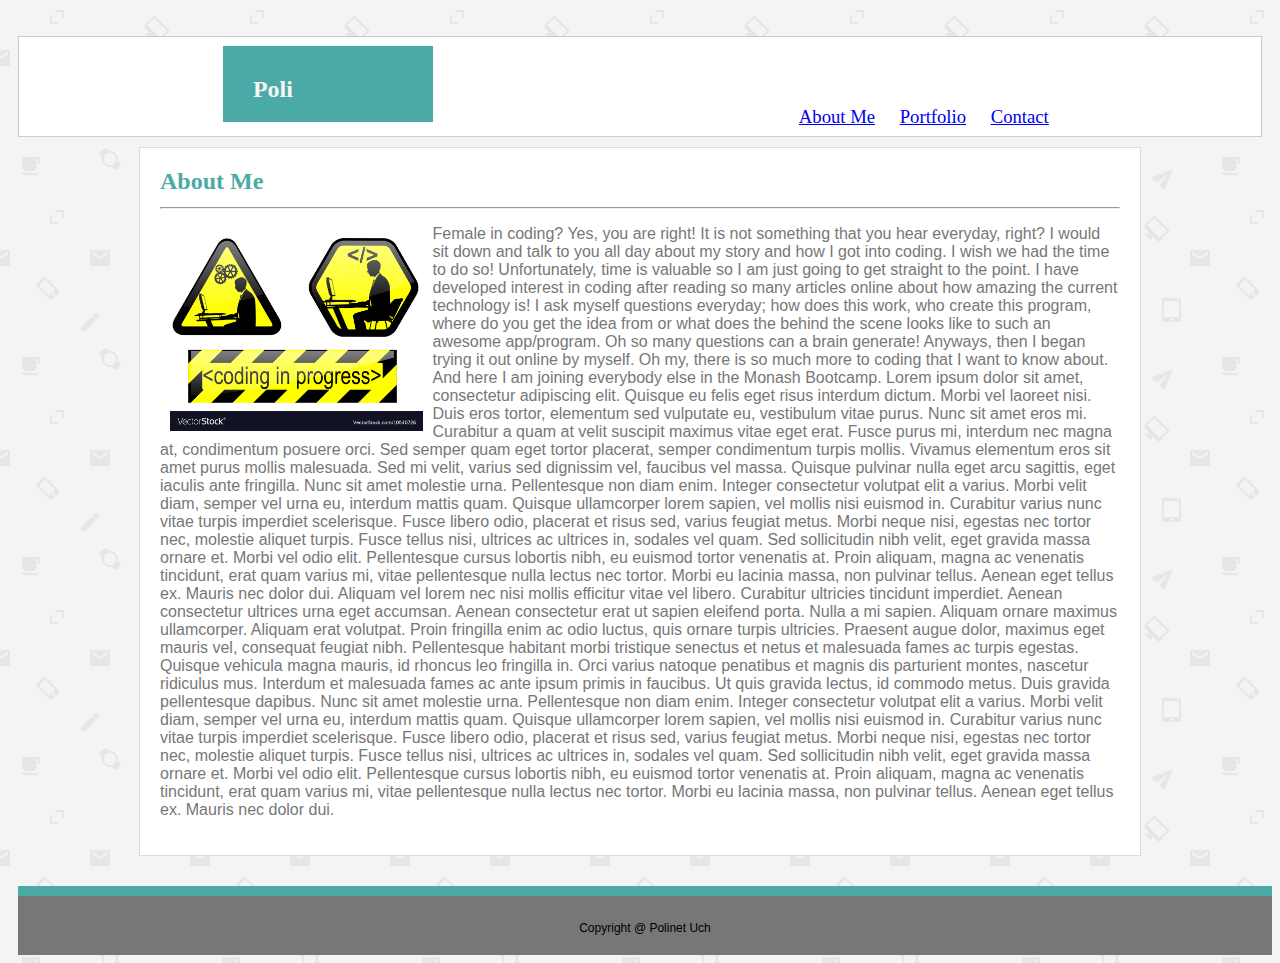
<file: index.html>
<!DOCTYPE html>
<head>
    <link rel="stylesheet" type="text/css" href="assets/CSS/style.css">
    <title>Portfolio</title>
</head>
<body img src="../images/pattern.png" class="body">
    <br>
    <header class="nav-header">Poli</header>
        <div>
            <header>
                <nav class="nav">
                    <ul>
                        <li id="nav-li"><a href="index.html">About Me</a></li>
                        <li id="nav-li"><a href="portfolio.html">Portfolio</a></li>
                        <li id="nav-li"><a href="contact.html">Contact</a></li>
                    </ul>
                </nav>
            </header>
        </div>    
    </header>
    <section class="about-me">About Me<hr>
        <img src="assets/images/coding.jpg" class="image">
        <p class="paragraph">Female in coding? Yes, you are right! It is not something that you hear everyday, right? I would sit down and talk to you all day about my story and how I got into coding. I wish we had the time to do so! Unfortunately, time is valuable so I am just going to get straight to the point. I have developed interest in coding after reading so many articles online about how amazing the current technology is! I ask myself questions everyday; how does this work, who create this program, where do you get the idea from or what does the behind the scene looks like to such an awesome app/program. Oh so many questions can a brain generate! Anyways, then I began trying it out online by myself. Oh my, there is so much more to coding that I want to know about. And here I am joining everybody else in the Monash Bootcamp.
                Lorem ipsum dolor sit amet, consectetur adipiscing elit. Quisque eu felis eget risus interdum dictum. Morbi vel laoreet nisi. Duis eros tortor, elementum sed vulputate eu, vestibulum vitae purus. Nunc sit amet eros mi. Curabitur a quam at velit suscipit maximus vitae eget erat. Fusce purus mi, interdum nec magna at, condimentum posuere orci. Sed semper quam eget tortor placerat, semper condimentum turpis mollis. Vivamus elementum eros sit amet purus mollis malesuada. Sed mi velit, varius sed dignissim vel, faucibus vel massa. Quisque pulvinar nulla eget arcu sagittis, eget iaculis ante fringilla.

                Nunc sit amet molestie urna. Pellentesque non diam enim. Integer consectetur volutpat elit a varius. Morbi velit diam, semper vel urna eu, interdum mattis quam. Quisque ullamcorper lorem sapien, vel mollis nisi euismod in. Curabitur varius nunc vitae turpis imperdiet scelerisque. Fusce libero odio, placerat et risus sed, varius feugiat metus. Morbi neque nisi, egestas nec tortor nec, molestie aliquet turpis. Fusce tellus nisi, ultrices ac ultrices in, sodales vel quam. Sed sollicitudin nibh velit, eget gravida massa ornare et. Morbi vel odio elit. Pellentesque cursus lobortis nibh, eu euismod tortor venenatis at. Proin aliquam, magna ac venenatis tincidunt, erat quam varius mi, vitae pellentesque nulla lectus nec tortor. Morbi eu lacinia massa, non pulvinar tellus. Aenean eget tellus ex. Mauris nec dolor dui.

                Aliquam vel lorem nec nisi mollis efficitur vitae vel libero. Curabitur ultricies tincidunt imperdiet. Aenean consectetur ultrices urna eget accumsan. Aenean consectetur erat ut sapien eleifend porta. Nulla a mi sapien. Aliquam ornare maximus ullamcorper. Aliquam erat volutpat. Proin fringilla enim ac odio luctus, quis ornare turpis ultricies. Praesent augue dolor, maximus eget mauris vel, consequat feugiat nibh. Pellentesque habitant morbi tristique senectus et netus et malesuada fames ac turpis egestas. Quisque vehicula magna mauris, id rhoncus leo fringilla in. Orci varius natoque penatibus et magnis dis parturient montes, nascetur ridiculus mus. Interdum et malesuada fames ac ante ipsum primis in faucibus. Ut quis gravida lectus, id commodo metus. Duis gravida pellentesque dapibus.
                Nunc sit amet molestie urna. Pellentesque non diam enim. Integer consectetur volutpat elit a varius. Morbi velit diam, semper vel urna eu, interdum mattis quam. Quisque ullamcorper lorem sapien, vel mollis nisi euismod in. Curabitur varius nunc vitae turpis imperdiet scelerisque. Fusce libero odio, placerat et risus sed, varius feugiat metus. Morbi neque nisi, egestas nec tortor nec, molestie aliquet turpis. Fusce tellus nisi, ultrices ac ultrices in, sodales vel quam. Sed sollicitudin nibh velit, eget gravida massa ornare et. Morbi vel odio elit. Pellentesque cursus lobortis nibh, eu euismod tortor venenatis at. Proin aliquam, magna ac venenatis tincidunt, erat quam varius mi, vitae pellentesque nulla lectus nec tortor. Morbi eu lacinia massa, non pulvinar tellus. Aenean eget tellus ex. Mauris nec dolor dui.</p>
    </section>
</body>
<footer class="footer">Copyright @ Polinet Uch</footer>
</html>
</file>
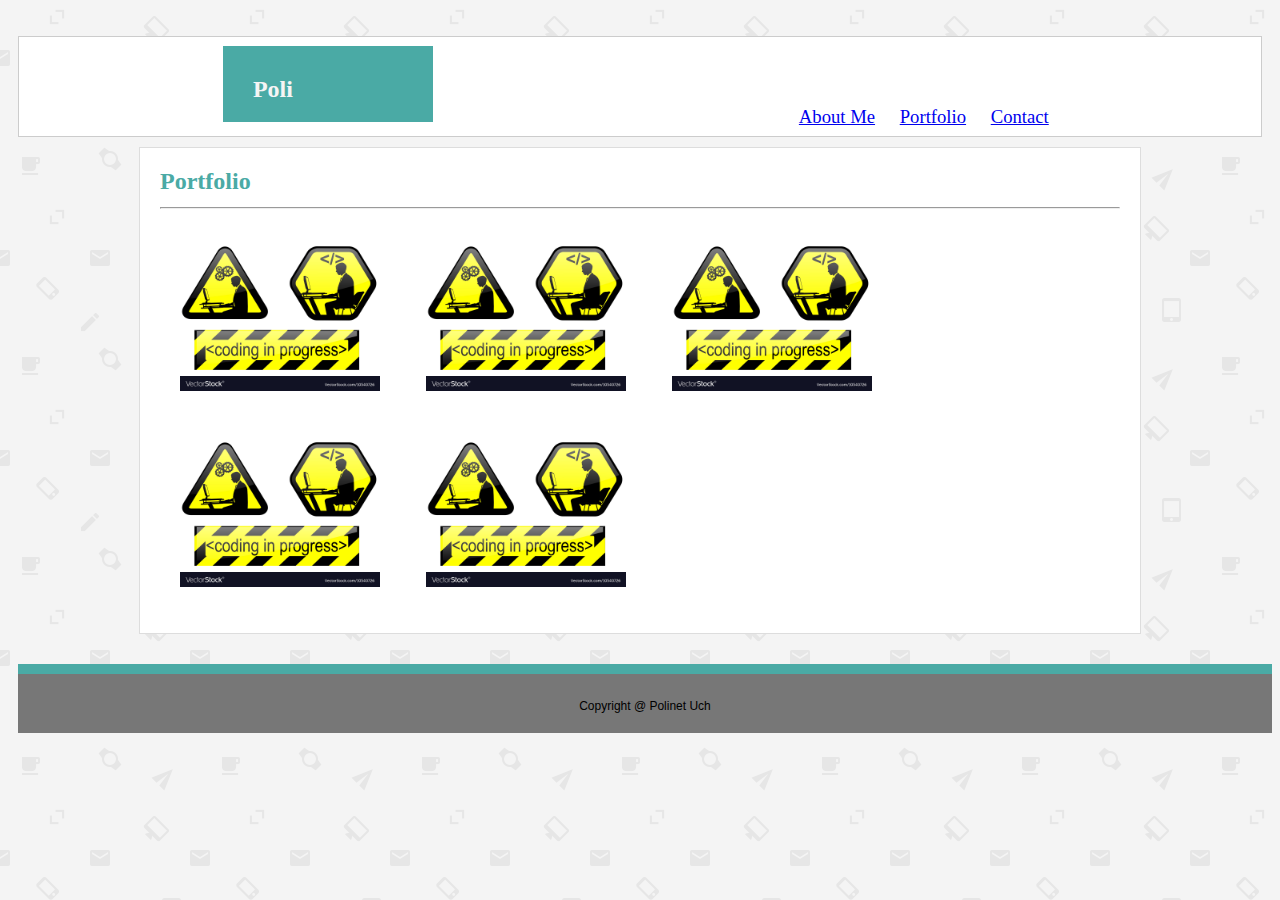
<file: portfolio.html>
<!DOCTYPE html>
<head>
    <link rel="stylesheet" type="text/css" href="assets/CSS/style.css">
    <title>Contact</title>
</head>
<body img src="../images/pattern.png" class="body">
    <br>
    <header class="nav-header">Poli</header>
        <div>
            <header>
                <nav class="nav">
                    <ul>
                        <li id="nav-li"><a href="index.html">About Me</a></li>
                        <li id="nav-li"><a href="portfolio.html">Portfolio</a></li>
                        <li id="nav-li"><a href="contact.html">Contact</a></li>
                    </ul>
                </nav>
            </header>
        </div>    
    </header>
    <section class="about-me">Portfolio<hr>
                <img src="assets/images/coding.jpg" alt="row" id="grid-image" width="200px" height="200px">
                <img src="assets/images/coding.jpg" alt="row" id="grid-image" width="200px" height="200px">
                <img src="assets/images/coding.jpg" alt="row" id="grid-image" width="200px" height="200px">
                <img src="assets/images/coding.jpg" alt="row" id="grid-image" width="200px" height="200px">
                <img src="assets/images/coding.jpg" alt="row" id="grid-image" width="200px" height="200px">
        </div>
    </section>    
</body>
<footer class="footer">Copyright @ Polinet Uch</footer>
</html>
</file>
<file: assets/CSS/style.css>
.body {
  background-image: url("../images/pattern.png");
}

.nav-header {
  float: left;
  background-color: #4aaaa5;
  color: whitesmoke;
  width: 150px;
  padding: 30px;
  padding-bottom: 19px;
  margin-top: 20px;
  margin-left: 17%;
  font-weight: bold;
  font-size: 18pt;
  font-family: Georgia, "Times New Roman", Times, serif;
}

.nav {
  overflow-wrap: normal;
  background-color: #ffffff;
  border: 0.5px solid #cccccc;
  padding: 40px;
  padding-right: 16%;
  margin: 10px;
  height: 19px;
  font-weight: normal;
  font-size: 14pt;
  text-align: right;
  font-family: Georgia, "Times New Roman", Times, serif;
}

#nav-li {
  list-style-type: none;
  display: inline-flex;
  text-decoration: none;
  margin: 10px;
  color: #777777;
}

.about-me {
  clear: both;
  background-color: #ffffff;
  border: 1px solid #dddddd;
  padding: 20px;
  width: 960px;
  height: auto;
  margin: 0 auto;
  margin-bottom: 30px;
  color: #4aaaa5;
  font-weight: bold;
  font-size: 18pt;
  font-family: Georgia, "Times New Roman", Times, serif;
}

.image {
  float: left;
  height: 200px;
  padding: 10px;
}

.paragraph {
  font-size: 12pt;
  font-weight: normal;
  font-family: Arial, Helvetica, sans-serif;
  color: #777777;
}

.hr-footer {
  border: 1px solid #4aaaa5;
  padding: 5px;
  margin-top: 0px;
  margin-left: 10px;
  margin-bottom: 0px;
  background-color: #4aaaa5;
}

.footer {
  background-color: #777777;
  text-align: center;
  font-family: Arial, Helvetica, sans-serif;
  font-size: 9pt;
  padding-top: 25px;
  padding-bottom: 20px;
  margin-left: 10px;
  position: static;
  border-top: 10px solid #4aaaa5;
}

.input-styling {
  color: #777777;
  font-weight: normal;
  font-family: Georgia, "Times New Roman", Times, serif;
  font-size: 14px;
  line-height: 25px;
}

#grid-image {
  height: 150px;
  padding: 20px;
}
</file>
